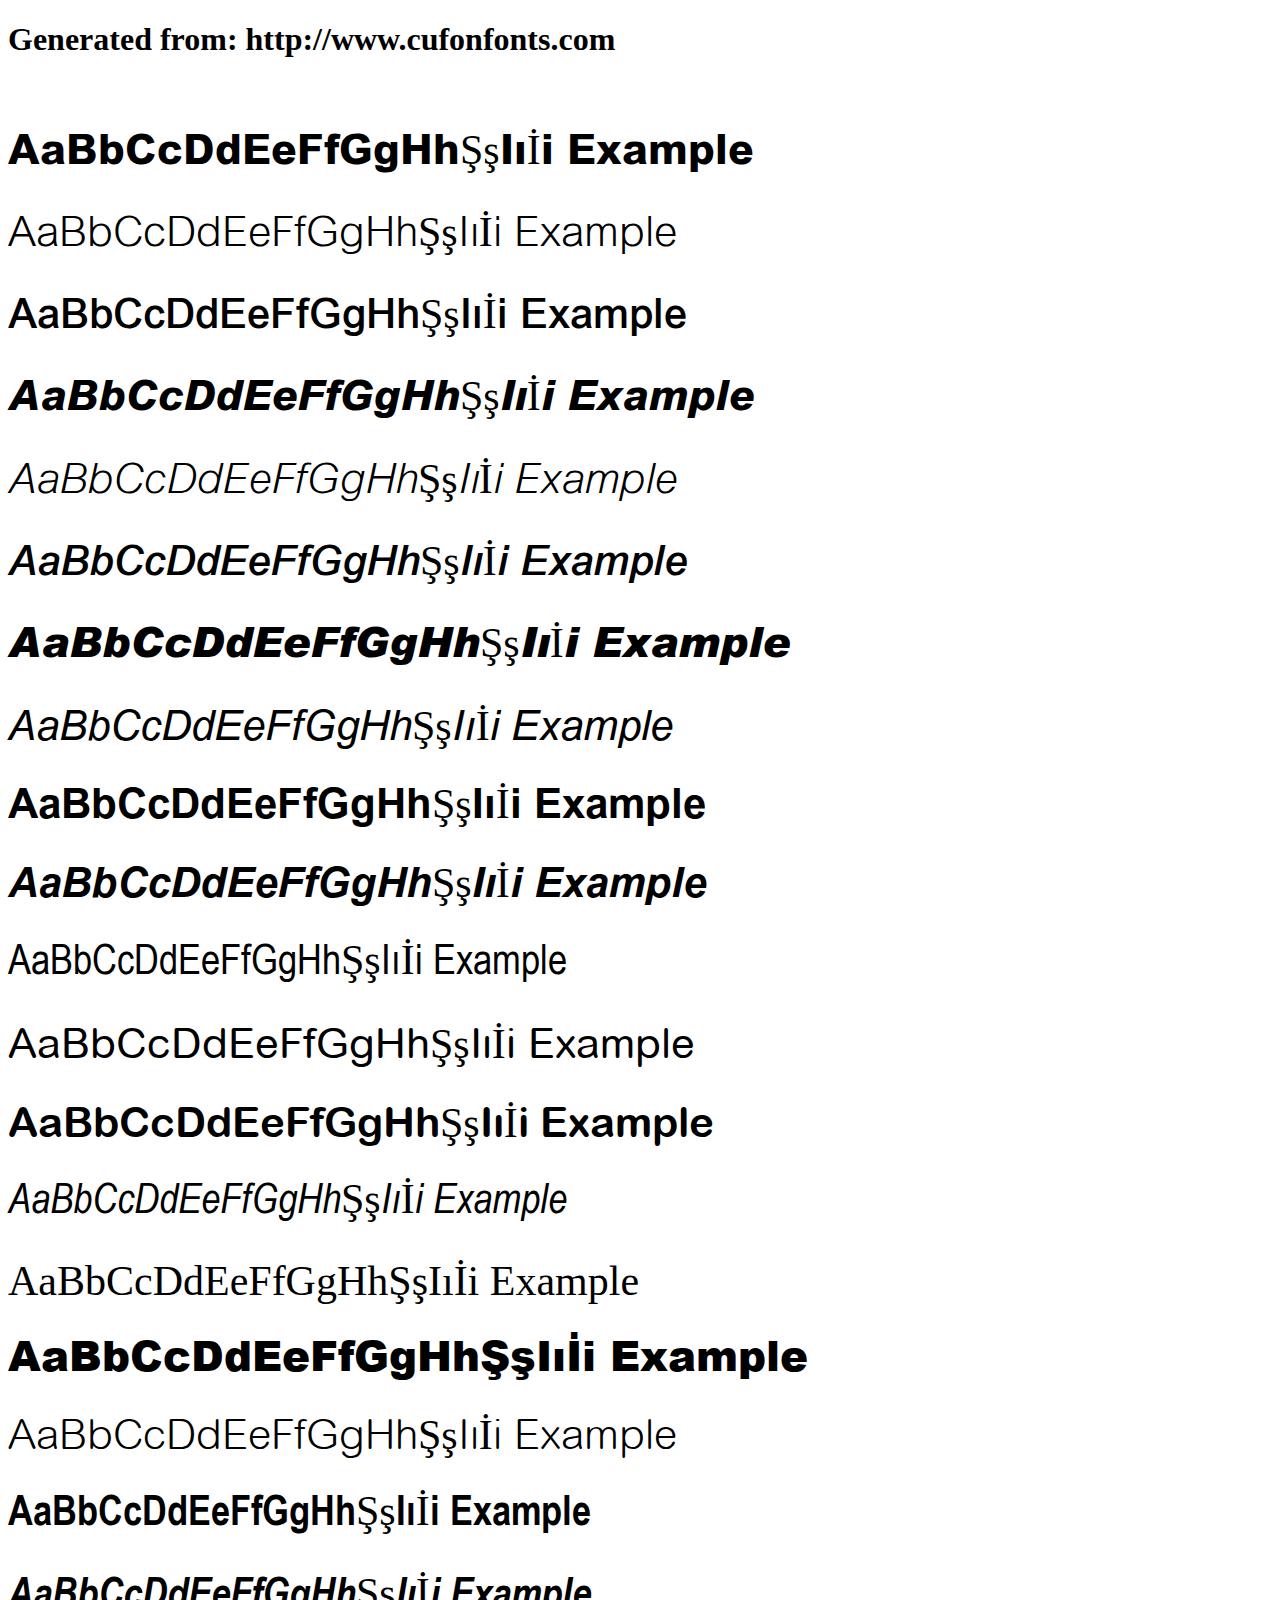
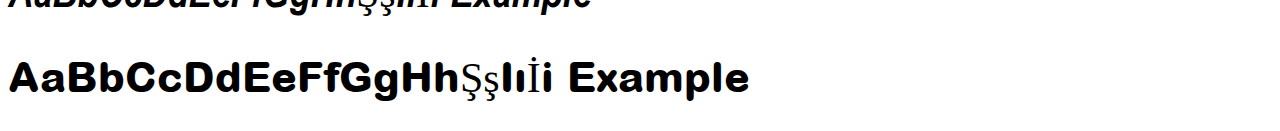
<file: static/fonts/example.html>
<!DOCTYPE html>
<html xmlns="http://www.w3.org/1999/xhtml">
<head>
    <meta http-equiv="Content-Type" content="text/html; charset=utf-8"/>
    <link rel="stylesheet" type="text/css"
          href="style.css"/>
</head>

<body>

<h1>Generated from: http://www.cufonfonts.com</h1><br/>
<h1 style="font-family:'Arial MT Extra Bold';font-weight:normal;font-size:42px">AaBbCcDdEeFfGgHhŞşIıİi Example</h1>
<h1 style="font-family:'Arial MT Light';font-weight:normal;font-size:42px">AaBbCcDdEeFfGgHhŞşIıİi Example</h1>
<h1 style="font-family:'Arial MT Medium';font-weight:normal;font-size:42px">AaBbCcDdEeFfGgHhŞşIıİi Example</h1>
<h1 style="font-family:'Arial MT Extra Bold Italic';font-weight:normal;font-size:42px">AaBbCcDdEeFfGgHhŞşIıİi Example</h1>
<h1 style="font-family:'Arial MT Light Italic';font-weight:normal;font-size:42px">AaBbCcDdEeFfGgHhŞşIıİi Example</h1>
<h1 style="font-family:'Arial MT Medium Italic';font-weight:normal;font-size:42px">AaBbCcDdEeFfGgHhŞşIıİi Example</h1>
<h1 style="font-family:'Arial MT Black Italic';font-weight:normal;font-size:42px">AaBbCcDdEeFfGgHhŞşIıİi Example</h1>
<h1 style="font-family:'Arial MT Italic';font-weight:normal;font-size:42px">AaBbCcDdEeFfGgHhŞşIıİi Example</h1>
<h1 style="font-family:'Arial MT Bold';font-weight:normal;font-size:42px">AaBbCcDdEeFfGgHhŞşIıİi Example</h1>
<h1 style="font-family:'Arial MT Bold Italic';font-weight:normal;font-size:42px">AaBbCcDdEeFfGgHhŞşIıİi Example</h1>
<h1 style="font-family:'Arial MT Narrow Regular';font-weight:normal;font-size:42px">AaBbCcDdEeFfGgHhŞşIıİi Example</h1>
<h1 style="font-family:'Arial Rounded MT Regular';font-weight:normal;font-size:42px">AaBbCcDdEeFfGgHhŞşIıİi Example</h1>
<h1 style="font-family:'Arial Rounded MT Bold Regular';font-weight:normal;font-size:42px">AaBbCcDdEeFfGgHhŞşIıİi Example</h1>
<h1 style="font-family:'Arial MT Narrow Italic';font-weight:normal;font-size:42px">AaBbCcDdEeFfGgHhŞşIıİi Example</h1>
<h1 style="font-family:'ArialMT Regular';font-weight:normal;font-size:42px">AaBbCcDdEeFfGgHhŞşIıİi Example</h1>
<h1 style="font-family:'Arial MT Black Regular';font-weight:normal;font-size:42px">AaBbCcDdEeFfGgHhŞşIıİi Example</h1>
<h1 style="font-family:'Arial Rounded MT Light';font-weight:normal;font-size:42px">AaBbCcDdEeFfGgHhŞşIıİi Example</h1>
<h1 style="font-family:'Arial MT Narrow Bold';font-weight:normal;font-size:42px">AaBbCcDdEeFfGgHhŞşIıİi Example</h1>
<h1 style="font-family:'Arial MT Narrow Bold Italic';font-weight:normal;font-size:42px">AaBbCcDdEeFfGgHhŞşIıİi Example</h1>
<h1 style="font-family:'Arial Rounded MT ExtraBold';font-weight:normal;font-size:42px">AaBbCcDdEeFfGgHhŞşIıİi Example</h1>


</body>
</html>
</file>
<file: static/fonts/style.css>
/* #### Generated By: http://www.cufonfonts.com #### */

    @font-face {
    font-family: 'Arial MT Extra Bold';
    font-style: normal;
    font-weight: normal;
    src: local('Arial MT Extra Bold'), url('ARIALMTEXTRABOLD.woff') format('woff');
    }
    

    @font-face {
    font-family: 'Arial MT Light';
    font-style: normal;
    font-weight: normal;
    src: local('Arial MT Light'), url('ARIALMTLIGHT.woff') format('woff');
    }
    

    @font-face {
    font-family: 'Arial MT Medium';
    font-style: normal;
    font-weight: normal;
    src: local('Arial MT Medium'), url('ARIALMTMEDIUM.woff') format('woff');
    }
    

    @font-face {
    font-family: 'Arial MT Extra Bold Italic';
    font-style: normal;
    font-weight: normal;
    src: local('Arial MT Extra Bold Italic'), url('ARIALMTEXTRABOLDITALIC.woff') format('woff');
    }
    

    @font-face {
    font-family: 'Arial MT Light Italic';
    font-style: normal;
    font-weight: normal;
    src: local('Arial MT Light Italic'), url('ARIALMTLIGHTITALIC.woff') format('woff');
    }
    

    @font-face {
    font-family: 'Arial MT Medium Italic';
    font-style: normal;
    font-weight: normal;
    src: local('Arial MT Medium Italic'), url('ARIALMTMEDIUMITALIC.woff') format('woff');
    }
    

    @font-face {
    font-family: 'Arial MT Black Italic';
    font-style: normal;
    font-weight: normal;
    src: local('Arial MT Black Italic'), url('arialmtblackitalic.woff') format('woff');
    }
    

    @font-face {
    font-family: 'Arial MT Italic';
    font-style: normal;
    font-weight: normal;
    src: local('Arial MT Italic'), url('ARIALMTITALIC.woff') format('woff');
    }
    

    @font-face {
    font-family: 'Arial MT Bold';
    font-style: normal;
    font-weight: normal;
    src: local('Arial MT Bold'), url('ARIALBOLDMT.woff') format('woff');
    }
    

    @font-face {
    font-family: 'Arial MT Bold Italic';
    font-style: normal;
    font-weight: normal;
    src: local('Arial MT Bold Italic'), url('ARIALBOLDITALICMT.woff') format('woff');
    }
    

    @font-face {
    font-family: 'Arial MT Narrow Regular';
    font-style: normal;
    font-weight: normal;
    src: local('Arial MT Narrow Regular'), url('ARIALMTNARROW.woff') format('woff');
    }
    

    @font-face {
    font-family: 'Arial Rounded MT Regular';
    font-style: normal;
    font-weight: normal;
    src: local('Arial Rounded MT Regular'), url('ARIALROUNDEDMT.woff') format('woff');
    }
    

    @font-face {
    font-family: 'Arial Rounded MT Bold Regular';
    font-style: normal;
    font-weight: normal;
    src: local('Arial Rounded MT Bold Regular'), url('ARLRDBD.woff') format('woff');
    }
    

    @font-face {
    font-family: 'Arial MT Narrow Italic';
    font-style: normal;
    font-weight: normal;
    src: local('Arial MT Narrow Italic'), url('ARIALMTNARROWITALIC.woff') format('woff');
    }
    

    @font-face {
    font-family: 'ArialMT Regular';
    font-style: normal;
    font-weight: normal;
    src: local('ArialMT Regular'), url('arialmt.woff') format('woff');
    }
    

    @font-face {
    font-family: 'Arial MT Black Regular';
    font-style: normal;
    font-weight: normal;
    src: local('Arial MT Black Regular'), url('ARIALMTBLACK.woff') format('woff');
    }
    

    @font-face {
    font-family: 'Arial Rounded MT Light';
    font-style: normal;
    font-weight: normal;
    src: local('Arial Rounded MT Light'), url('ARIALROUNDEDMTLIGHT.woff') format('woff');
    }
    

    @font-face {
    font-family: 'Arial MT Narrow Bold';
    font-style: normal;
    font-weight: normal;
    src: local('Arial MT Narrow Bold'), url('ARIALMTNARROWBOLD.woff') format('woff');
    }
    

    @font-face {
    font-family: 'Arial MT Narrow Bold Italic';
    font-style: normal;
    font-weight: normal;
    src: local('Arial MT Narrow Bold Italic'), url('ARIALMTNARROWBOLDITALIC.woff') format('woff');
    }
    

    @font-face {
    font-family: 'Arial Rounded MT ExtraBold';
    font-style: normal;
    font-weight: normal;
    src: local('Arial Rounded MT ExtraBold'), url('ARIALROUNDEDMTEXTRABOLD.woff') format('woff');
    }
</file>
